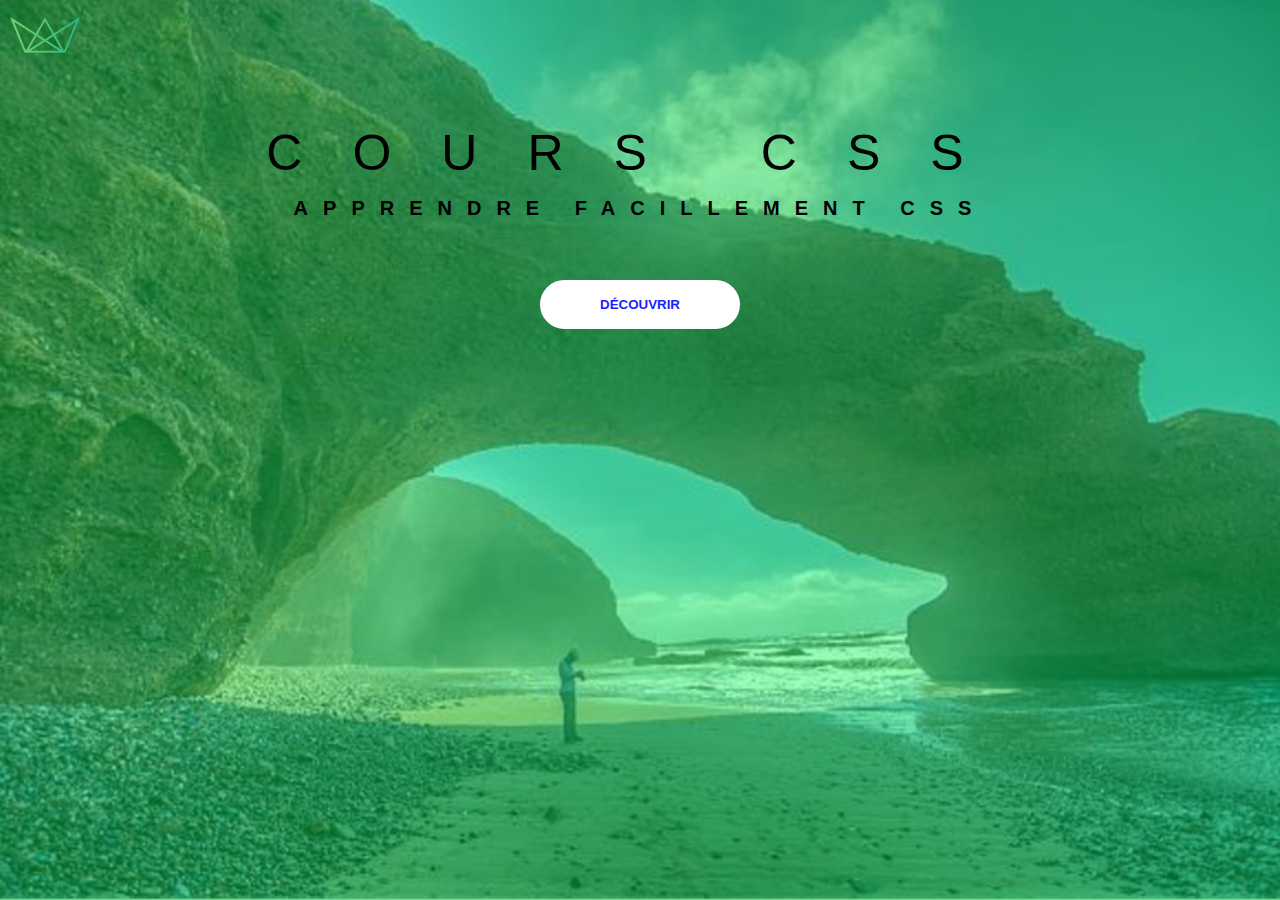
<file: index.html>
<!DOCTYPE html>
<html lang="en">
<head>
    <meta charset="UTF-8">
    <meta http-equiv="X-UA-Compatible" content="IE=edge">
    <meta name="viewport" content="width=device-width, initial-scale=1.0">
    <link rel="stylesheet" href="style.css">
    <title>Document</title>
</head>
<body >
    <div class="a1" >
        <img src="favicon.png" class="logo">
    <p class="kamal">COURS   CSS</>
    <h2 class="kamal2">APPRENDRE  FACILLEMENT   CSS  </>
   
    <div>
         <a  href="button.html" href="#" ><button class="button">DÉCOUVRIR</button></a>
    </div>
     
</body>
</html>
</file>
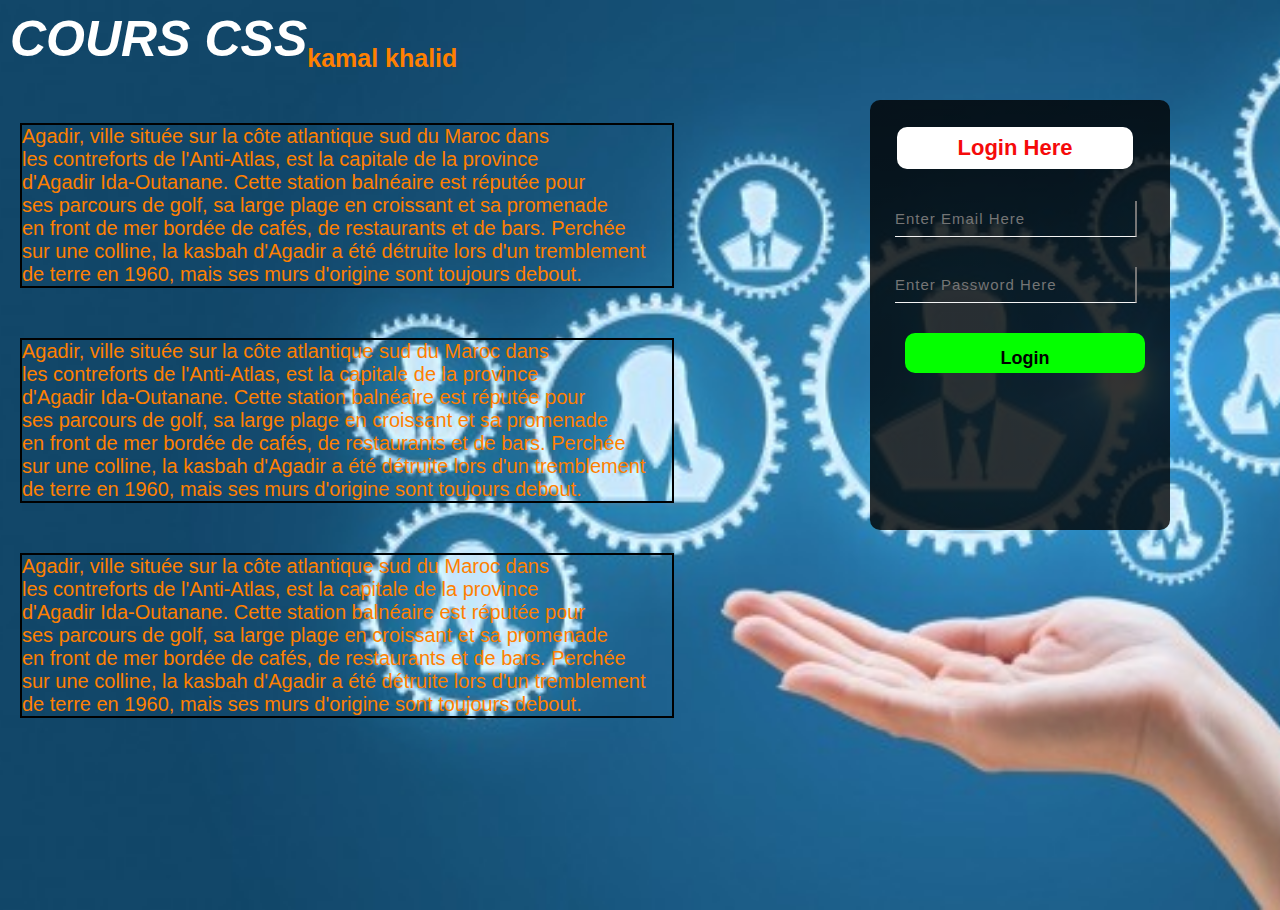
<file: button.html>
<!DOCTYPE html>
<html lang="en">
<head>
    <meta charset="UTF-8">
    <meta http-equiv="X-UA-Compatible" content="IE=edge">
    <meta name="viewport" content="width=device-width, initial-scale=1.0">
    <link rel="stylesheet" href="style.css">
    <title>Document</title>
</head>
<body class="ka2">
    <h1 class="a2"><i>COURS CSS</i><sub>kamal khalid</sub></h1>
<p class="p1">
      Agadir, ville située sur la côte atlantique sud du Maroc dans <br>
    les contreforts de l'Anti-Atlas, est la capitale de la province <br>
    d'Agadir Ida-Outanane. Cette station balnéaire est réputée pour <br>
    ses parcours de golf, sa large plage en croissant et sa promenade <br>
    en front de mer bordée de cafés, de restaurants et de bars. Perchée <br>
    sur une colline, la kasbah d'Agadir a été détruite lors d'un tremblement <br>
    de terre en 1960, mais ses murs d'origine sont toujours debout.
</p>
<p class="p1">
    Agadir, ville située sur la côte atlantique sud du Maroc dans <br>
  les contreforts de l'Anti-Atlas, est la capitale de la province <br>
  d'Agadir Ida-Outanane. Cette station balnéaire est réputée pour <br>
  ses parcours de golf, sa large plage en croissant et sa promenade <br>
  en front de mer bordée de cafés, de restaurants et de bars. Perchée <br>
  sur une colline, la kasbah d'Agadir a été détruite lors d'un tremblement <br>
  de terre en 1960, mais ses murs d'origine sont toujours debout.
</p><p class="p1">
    Agadir, ville située sur la côte atlantique sud du Maroc dans <br>
  les contreforts de l'Anti-Atlas, est la capitale de la province <br>
  d'Agadir Ida-Outanane. Cette station balnéaire est réputée pour <br>
  ses parcours de golf, sa large plage en croissant et sa promenade <br>
  en front de mer bordée de cafés, de restaurants et de bars. Perchée <br>
  sur une colline, la kasbah d'Agadir a été détruite lors d'un tremblement <br>
  de terre en 1960, mais ses murs d'origine sont toujours debout.
</p>
    
    
    <div class="forn">
        <h2>Login Here</h2>
        <input type="email" name="email" placeholder="Enter Email Here">
        <input type="password" name="" placeholder="Enter Password Here">
        <button class="btnn"><a href="#">Login</a></button> 

    </div>

</body>
</html>
</file>
<file: style.css>
*{
    margin: 0;
    padding: 0;
    font-family: sans-serif;
}


.a1{
    
    width: 100%;
    height: 100vh;
    background-image: linear-gradient(rgba(0, 255, 81, 0.4),rgba(0, 255, 81, 0.4)),url(11.png);
    background-size: cover;
    background-position: center;
}

.logo{

    width: 70px;
    margin: 10px;
    margin-top: 0;
    cursor: pointer;
    color: #fff;
   
    
   
}

.kamal{
    text-align: center;
    margin-top: 40px;
    font-size: 50px;
    letter-spacing: 50px;
}
.kamal:hover{
    color: rgb(255, 0, 0);
}
.kamal2{
    text-align: center;
    margin-top: 15px;
    font-size: 20px;
    letter-spacing: 15px;
}
.kamal2:hover{
    color: rgb(255, 0, 0);
}
 button{
   width: 200px;
   padding: 15px 0;
   text-align: center;
   margin: 20px 10px;
   margin-top: 60px;
   border-radius: 25px;
   font-weight: bold;
   border: 2px solid #fff;
   background:rgb(255, 255, 255);
   color: rgb(27, 31, 255);
   cursor: pointer;
   position: relative;
   overflow: hidden;

  

}
button:hover{
   color: #f50a0a;
}


.ka2{
    background-image: url(000.png.jpg);
    background-size: cover;
    background-position: center;
    background-repeat: no-repeat;
    height: 100vh;
}
sub{
    font-size: 25px;
    color:#ff8000;
}

.a2{
    margin: 20px;
    font-size: 50px;
    color: #fff;
    margin: 10px;

}

.p1{
    margin-left: 20px;
    margin-top: 50px;
    font-size: 20px;
    color: #ff8000;
    border: 2px solid black;
    width: 650px;
}

.forn{
    width: 250px;
    height: 380px;
    background: linear-gradient(to top, rgba(0,0,0,0.8)50%,rgba(0,0,0,0.8)50%);
    position: absolute;
    top: 100px;
    left: 870px;
    border-radius: 10px;
    padding: 25px;

    
}


.forn h2{
    width: 220px;
    font-family: sans-serif;
    text-align: center;
    color: #f50a0a;
    font-size: 22px;
    background-color: #fff;
    border-radius: 10px;
    margin: 2px;
    padding: 8px;
}

.forn input{
    width: 240px;
    height: 35px;
    background: transparent;
    border-bottom: 1px solid #f4f4f4;
    border-top: none;
    border-radius: none;
    border-left: none;
    color: #fff;
    font-size: 15px;
    letter-spacing: 1px;
    margin-top: 30px;
    font-family: sans-serif;
}

.form input:focus{
    outline: none;

}


.btnn{
    width: 240px;
    height: 40px;
    background: #04ff00;
    border: none;
    margin-top: 30px;
    font-size: 18px;
    border-radius: 10px;
    cursor: pointer;
    color: #fff;
    transition: 0.4s ease;

}

.btnn:hover{
    background: #fff;
    color: #ff0000;
}

.btnn a{
    text-decoration: none;
    color: black;
    font-weight: bold;

}
</file>
